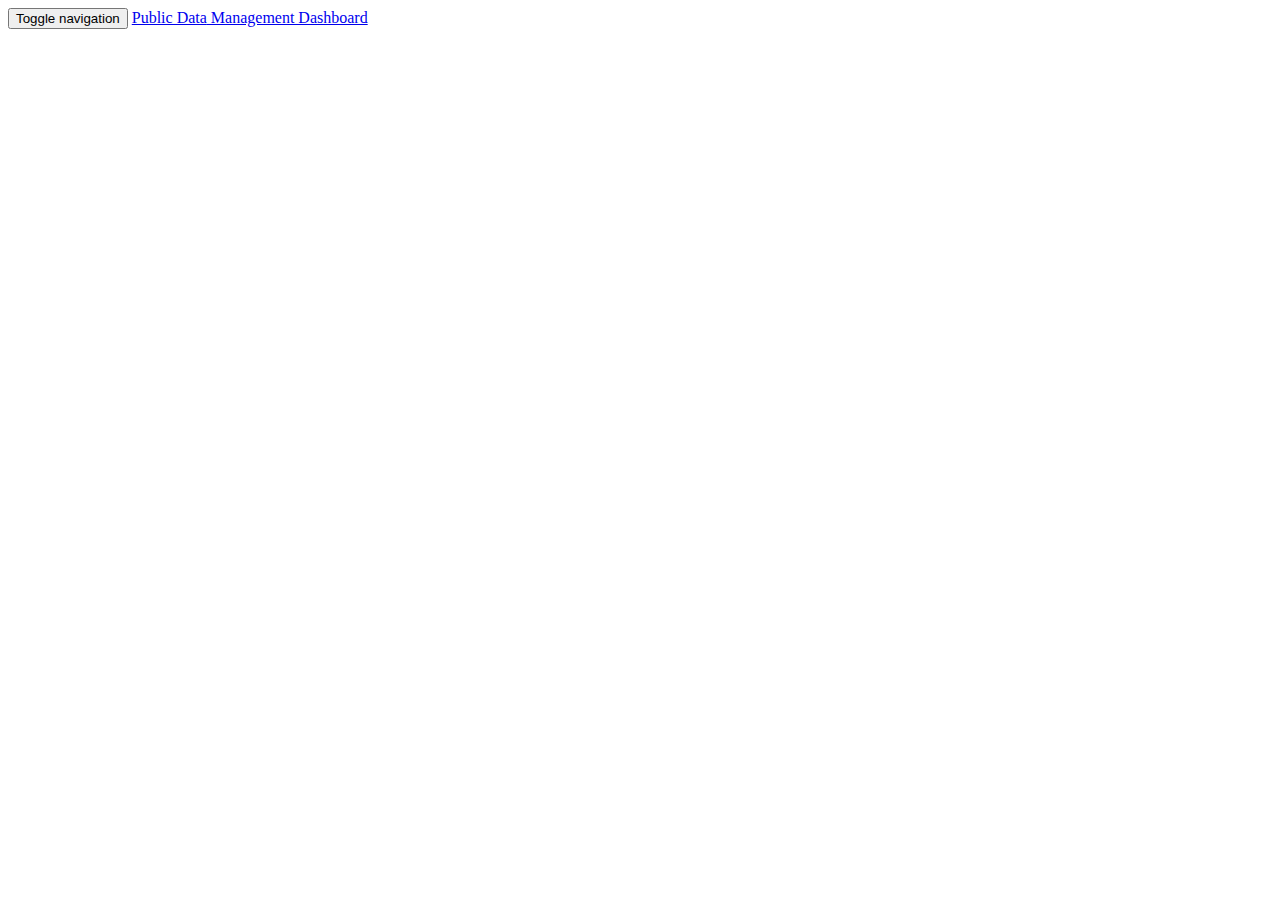
<file: src/main/resources/templates/header.html>
<!DOCTYPE html SYSTEM "http://www.thymeleaf.org/dtd/xhtml1-strict-thymeleaf-4.dtd">

<html xmlns="http://www.w3.org/1999/xhtml" xmlns:th="http://www.thymeleaf.org">
<body>
<div th:fragment="header">

    <nav class="navbar navbar-inverse navbar-fixed-top" role="navigation">
        <div class="container-fluid">
            <div class="navbar-header">
                <button type="button" class="navbar-toggle collapsed" data-toggle="collapse" data-target="#siderbar-collapse">
                    <span class="sr-only">Toggle navigation</span>
                    <span class="icon-bar"></span>
                    <span class="icon-bar"></span>
                    <span class="icon-bar"></span>
                </button>
                <a class="navbar-brand" href="#"><span>Public Data</span> Management Dashboard</a>
            </div>
        </div>
    </nav>

</div>
</body>
</html>
</file>
